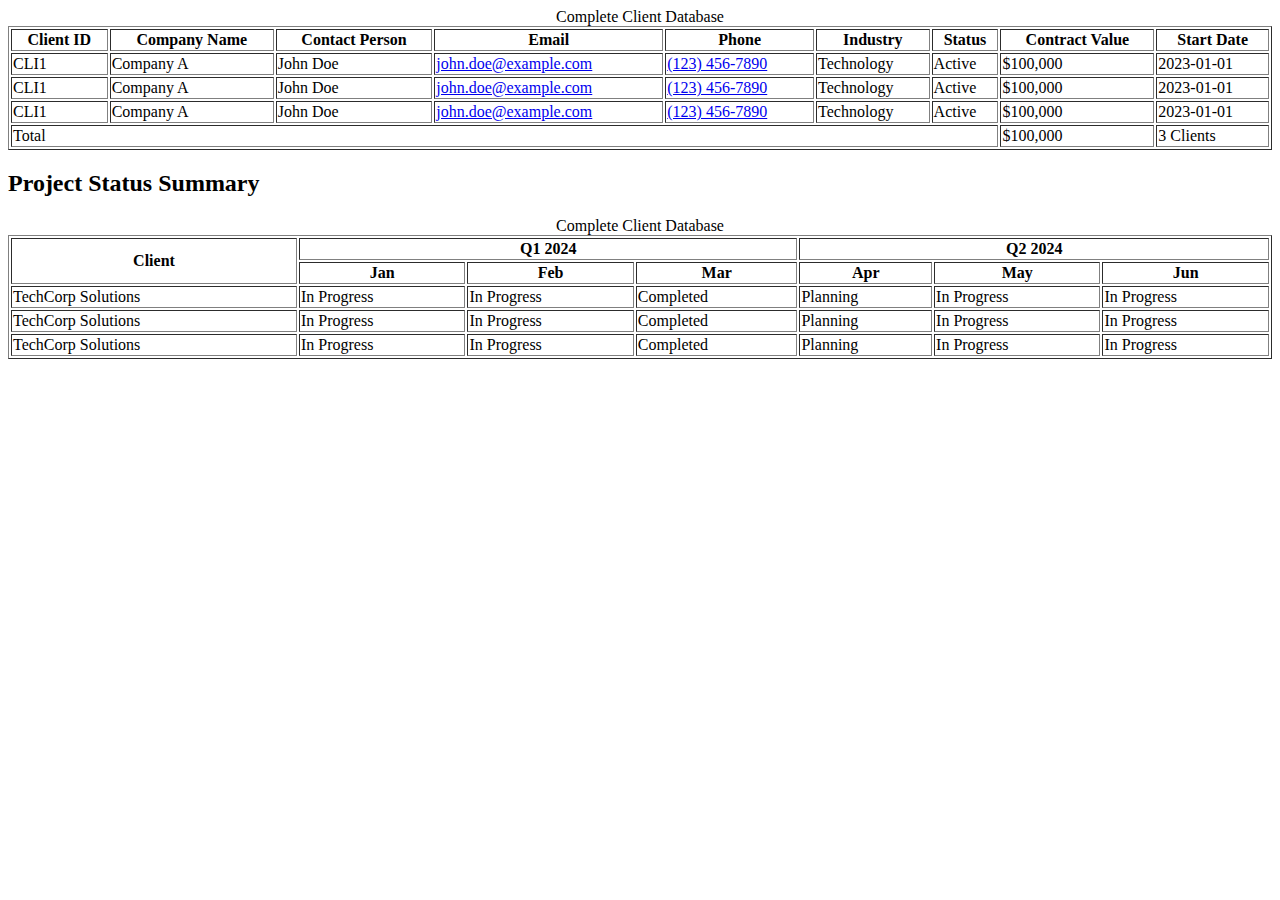
<file: index.html>
<!DOCTYPE html>
<html lang="en">
  <head>
    <meta charset="UTF-8" />
    <meta name="viewport" content="width=device-width, initial-scale=1.0" />
    <title>Document</title>
  </head>
  <body>
    <section id="client-database">
      <table border="1" width="100%">
        <caption>
          Complete Client Database
        </caption>
        <thead>
          <tr>
            <th>Client ID</th>
            <th>Company Name</th>
            <th>Contact Person</th>
            <th>Email</th>
            <th>Phone</th>
            <th>Industry</th>
            <th>Status</th>
            <th>Contract Value</th>
            <th>Start Date</th>
          </tr>
        </thead>
        <tbody>
          <tr>
            <td>CLI1</td>
            <td>Company A</td>
            <td>John Doe</td>
            <td><a href="#">john.doe@example.com</a></td>
            <td><a href="#">(123) 456-7890</a></td>
            <td>Technology</td>
            <td>Active</td>
            <td>$100,000</td>
            <td>2023-01-01</td>
          </tr>
          <tr>
            <td>CLI1</td>
            <td>Company A</td>
            <td>John Doe</td>
            <td><a href="#">john.doe@example.com</a></td>
            <td><a href="#">(123) 456-7890</a></td>
            <td>Technology</td>
            <td>Active</td>
            <td>$100,000</td>
            <td>2023-01-01</td>
          </tr>
          <tr>
            <td>CLI1</td>
            <td>Company A</td>
            <td>John Doe</td>
            <td><a href="#">john.doe@example.com</a></td>
            <td><a href="#">(123) 456-7890</a></td>
            <td>Technology</td>
            <td>Active</td>
            <td>$100,000</td>
            <td>2023-01-01</td>
          </tr>
        </tbody>
        <tfoot>
          <tr>
            <td colspan="7">Total</td>
            <td>$100,000</td>
            <td>3 Clients</td>
          </tr>
        </tfoot>
      </table>
    </section>

    <h2>Project Status Summary</h2>

    <section id="client-database">
      <table border="1" width="100%">
        <caption>
          Complete Client Database
        </caption>
        <thead>
          <tr>
            <th rowspan="2">Client</th>
            <th colspan="3">Q1 2024</th>
            <th colspan="3">Q2 2024</th>
          </tr>
          <tr>
            <th>Jan</th>
            <th>Feb</th>
            <th>Mar</th>
            <th>Apr</th>
            <th>May</th>
            <th>Jun</th>
          </tr>
        </thead>
        <tbody>
          <tr>
            <td>TechCorp Solutions</td>
            <td>In Progress</td>
            <td>In Progress</td>
            <td>Completed</td>
            <td>Planning</td>
            <td>In Progress</td>
            <td>In Progress</td>
          </tr>
          <tr>
            <td>TechCorp Solutions</td>
            <td>In Progress</td>
            <td>In Progress</td>
            <td>Completed</td>
            <td>Planning</td>
            <td>In Progress</td>
            <td>In Progress</td>
          </tr>
          <tr>
            <td>TechCorp Solutions</td>
            <td>In Progress</td>
            <td>In Progress</td>
            <td>Completed</td>
            <td>Planning</td>
            <td>In Progress</td>
            <td>In Progress</td>
          </tr>
        </tbody>
      </table>
    </section>
  </body>
</html>
</file>
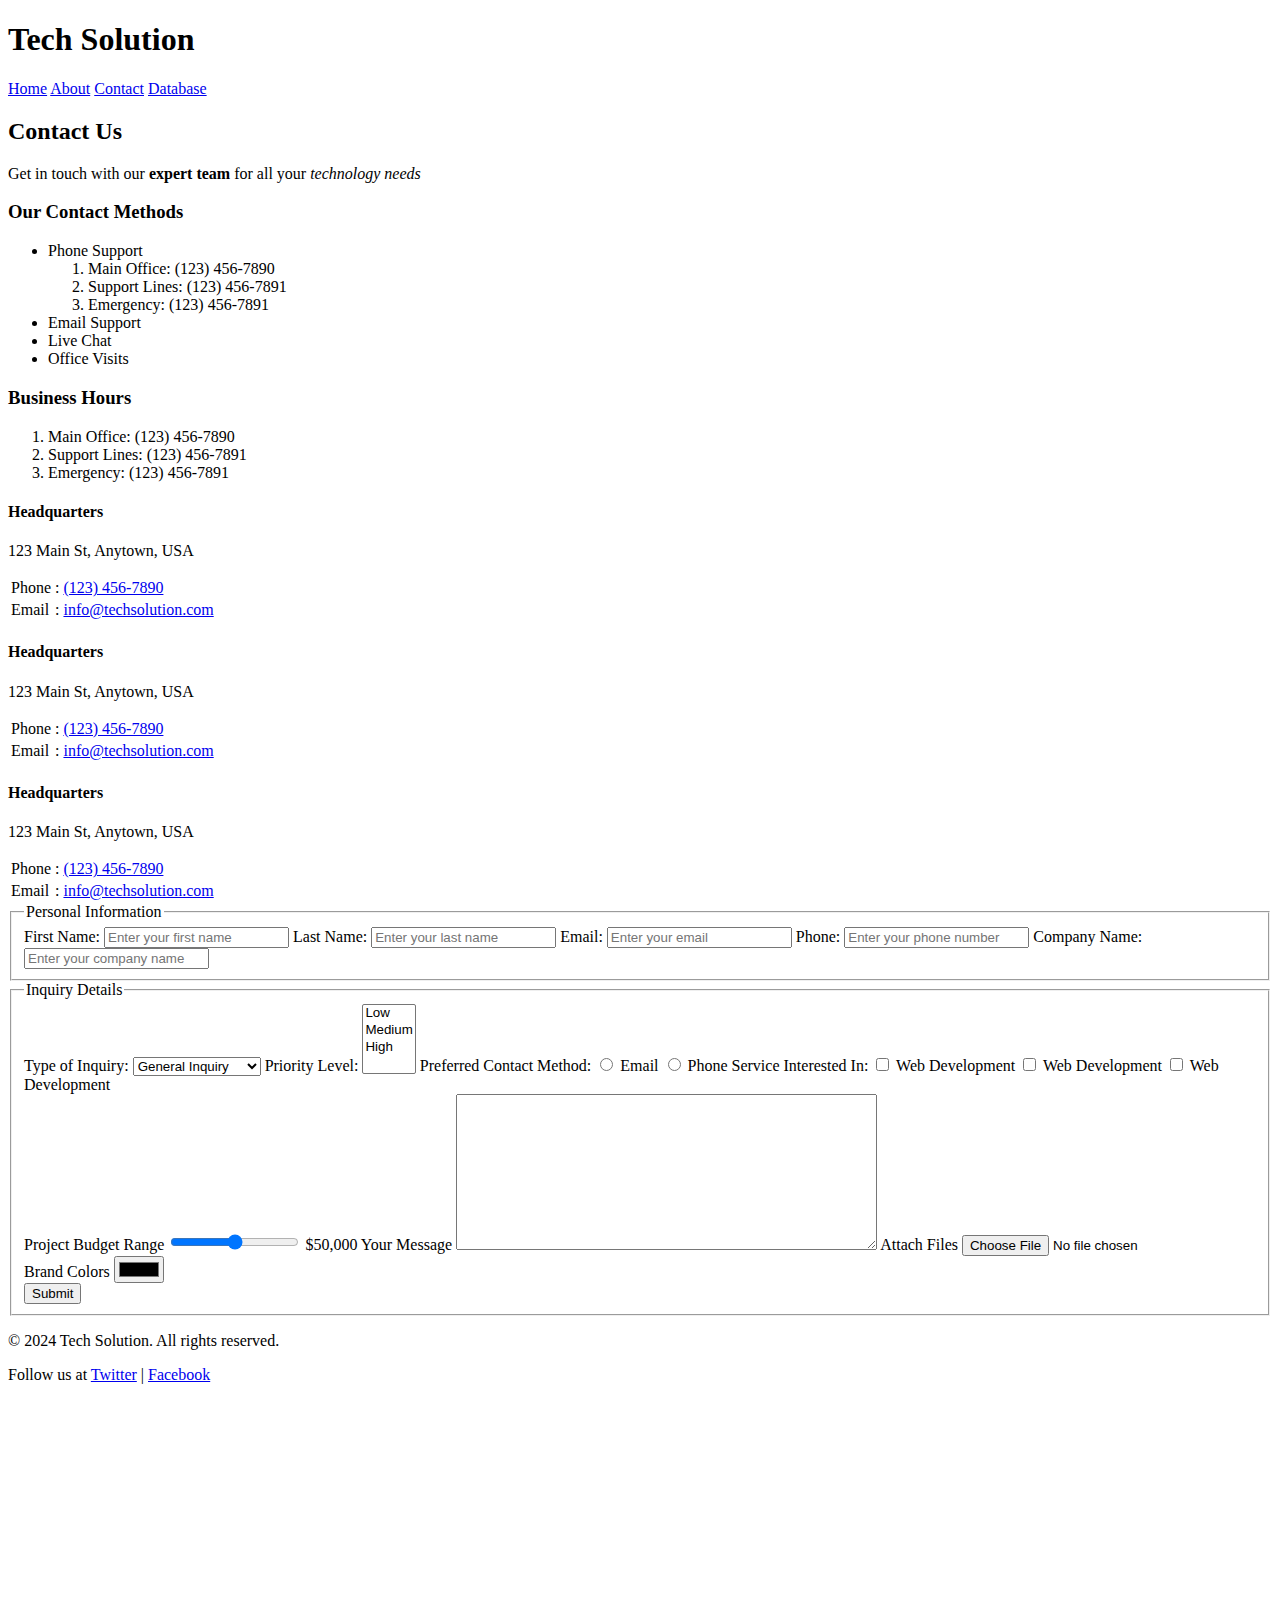
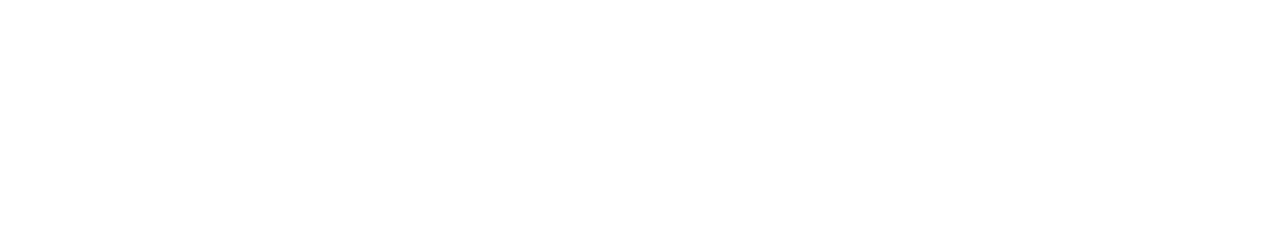
<file: contact-us.html>
<!DOCTYPE html>
<html lang="en">
  <head>
    <meta charset="UTF-8" />
    <meta name="viewport" content="width=device-width, initial-scale=1.0" />
    <title>Document</title>
  </head>
  <body style="min-height: 200vh">
    <header>
      <h1>Tech Solution</h1>
      <nav>
        <span><a href="#">Home</a></span> <span><a href="#">About</a></span>
        <span><a href="#">Contact</a></span>
        <span><a href="./index.html">Database</a></span>
      </nav>
    </header>
    <main>
      <section id="contact-us">
        <h2>Contact Us</h2>
        <p>
          Get in touch with our <strong>expert team</strong> for all your
          <em>technology needs</em>
        </p>
      </section>

      <section id="our-contact-method">
        <h3>Our Contact Methods</h3>
        <ul>
          <li>
            Phone Support
            <ol>
              <li>Main Office: (123) 456-7890</li>
              <li>Support Lines: (123) 456-7891</li>
              <li>Emergency: (123) 456-7891</li>
            </ol>
          </li>
          <li>Email Support</li>
          <li>Live Chat</li>
          <li>Office Visits</li>
        </ul>

        <h3>Business Hours</h3>
        <ol>
          <li>Main Office: (123) 456-7890</li>
          <li>Support Lines: (123) 456-7891</li>
          <li>Emergency: (123) 456-7891</li>
        </ol>
      </section>

      <section>
        <div class="branch-item">
          <h4>Headquarters</h4>
          <p>123 Main St, Anytown, USA</p>
          <table>
            <tr>
              <td>Phone</td>
              <td>: <a href="#">(123) 456-7890</a></td>
            </tr>
            <tr>
              <td>Email</td>
              <td>
                :
                <a href="mailto:info@techsolution.com">info@techsolution.com</a>
              </td>
            </tr>
          </table>
        </div>

        <div class="branch-item">
          <h4>Headquarters</h4>
          <p>123 Main St, Anytown, USA</p>
          <table>
            <tr>
              <td>Phone</td>
              <td>: <a href="#">(123) 456-7890</a></td>
            </tr>
            <tr>
              <td>Email</td>
              <td>
                :
                <a href="mailto:info@techsolution.com">info@techsolution.com</a>
              </td>
            </tr>
          </table>
        </div>

        <div class="branch-item">
          <h4>Headquarters</h4>
          <p>123 Main St, Anytown, USA</p>
          <table>
            <tr>
              <td>Phone</td>
              <td>: <a href="#">(123) 456-7890</a></td>
            </tr>
            <tr>
              <td>Email</td>
              <td>
                :
                <a href="mailto:info@techsolution.com">info@techsolution.com</a>
              </td>
            </tr>
          </table>
        </div>
      </section>

      <section id="send-message">
        <form>
          <fieldset>
            <legend>Personal Information</legend>

            <span>
              <label for="firstName">First Name:</label>
              <input type="text" placeholder="Enter your first name" />
            </span>

            <span>
              <label for="lastName">Last Name:</label>
              <input type="text" placeholder="Enter your last name" />
            </span>

            <span>
              <label for="email">Email:</label>
              <input type="email" placeholder="Enter your email" />
            </span>

            <span>
              <label for="phone">Phone:</label>
              <input type="text" placeholder="Enter your phone number" />
            </span>

            <span>
              <label for="company">Company Name:</label>
              <input type="text" placeholder="Enter your company name" />
            </span>
          </fieldset>
        </form>
      </section>

      <section id="inquiry-details">
        <form>
          <fieldset>
            <legend>Inquiry Details</legend>

            <div>
              <span>
                <label for="type">Type of Inquiry:</label>
                <select id="type" name="type">
                  <option value="general">General Inquiry</option>
                  <option value="support">Technical Support</option>
                  <option value="sales">Sales Inquiry</option>
                </select>
              </span>

              <span>
                <label for="priority">Priority Level:</label>
                <select id="priority" name="priority" multiple>
                  <option value="low">Low</option>
                  <option value="medium">Medium</option>
                  <option value="high">High</option>
                </select>
              </span>

              <span>
                <label for="contact-method">Preferred Contact Method:</label>

                <!-- Email -->
                <input type="radio" name="contact-method" value="email" />
                <label for="email">Email</label>

                <!-- Phone -->
                <input type="radio" name="contact-method" value="phone" />
                <label for="phone">Phone</label>
              </span>

              <span>
                <label for="service">Service Interested In:</label>
                <input type="checkbox" name="service" value="web" />
                <label for="web">Web Development</label>

                <input type="checkbox" name="service" value="web" />
                <label for="web">Web Development</label>

                <input type="checkbox" name="service" value="web" />
                <label for="web">Web Development</label>
              </span>
            </div>

            <div>
              <span>
                <label for="budget">Project Budget Range </label>
                <input type="range" name="budget" min="0" max="50000" />
                <label for="max-budget">$50,000</label>
              </span>

              <span>
                <label for="message">Your Message</label>
                <textarea name="message" cols="50" rows="10"></textarea>
              </span>

              <span>
                <label for="files">Attach Files</label>
                <input type="file" accept=".pdf,.doc,.docx,.jpg,.png" />
              </span>

              <span>
                <label for="files">Brand Colors</label>
                <input type="color" />
              </span>
            </div>

            <div><button type="submit">Submit</button></div>
          </fieldset>
        </form>
      </section>
    </main>
    <footer>
      <p>&copy; 2024 Tech Solution. All rights reserved.</p>
      <p>Follow us at <a href="#">Twitter</a> | <a href="#">Facebook</a></p>
    </footer>
  </body>
</html>
</file>
